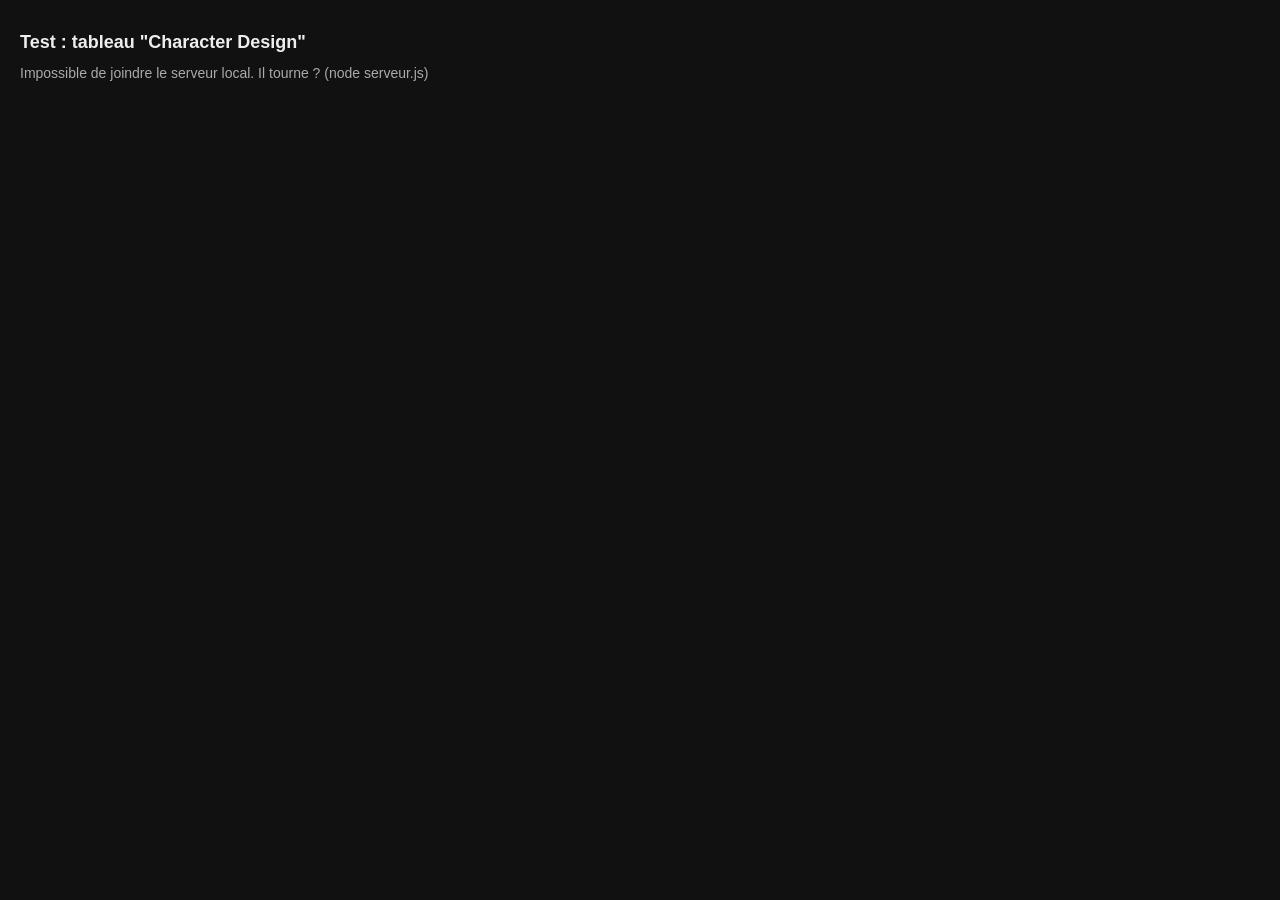
<file: apiMoodBoardWork/index.html>
<!DOCTYPE html>
<html lang="fr">
<head>
  <meta charset="UTF-8">
  <title>Pinterest Board Test</title>
  <style>
    body { font-family: sans-serif; background: #111; color: #eee; margin: 0; padding: 20px; }
    h1 { font-size: 18px; }
    #status { margin: 10px 0; color: #aaa; font-size: 14px; }
    #grid { display: grid; grid-template-columns: repeat(auto-fill, minmax(160px, 1fr)); gap: 10px; margin-top: 20px; }
    #grid img { width: 100%; border-radius: 8px; display: block; background: #222; }
  </style>
</head>
<body>
  <h1>Test : tableau "Character Design"</h1>
  <div id="status">Chargement...</div>
  <div id="grid"></div>

  <script>
    // --- Réglages ---
    const username = "lucile1234567890";
    const boardSlug = "tatoo";
    // ----------------

    const rssUrl = "https://fr.pinterest.com/" + username + "/" + boardSlug + ".rss";
    // On passe par TON mini-serveur local (doit tourner via : node serveur.js)
    const proxyUrl = "http://localhost:3000/rss?url=" + encodeURIComponent(rssUrl);

    const statusEl = document.getElementById("status");
    const gridEl = document.getElementById("grid");

    async function loadBoard() {
      try {
        const response = await fetch(proxyUrl);
        if (!response.ok) {
          statusEl.textContent = "Erreur serveur : " + response.status;
          return;
        }

        const xmlText = await response.text();
        const xml = new DOMParser().parseFromString(xmlText, "text/xml");
        const items = xml.querySelectorAll("item");

        if (items.length === 0) {
          statusEl.textContent = "Aucun pin trouvé dans le flux.";
          return;
        }

        let count = 0;
        items.forEach(item => {
          const description = item.querySelector("description");
          if (!description) return;
          const match = description.textContent.match(/<img src="([^"]+)"/);
          if (match) {
            const img = document.createElement("img");
            img.src = match[1].replace("/236x/", "/736x/");
            gridEl.appendChild(img);
            count++;
          }
        });

        statusEl.textContent = count + " image(s) chargée(s).";
      } catch (err) {
        statusEl.textContent = "Impossible de joindre le serveur local. Il tourne ? (node serveur.js)";
        console.error(err);
      }
    }

    loadBoard();
  </script>
</body>
</html>
</file>
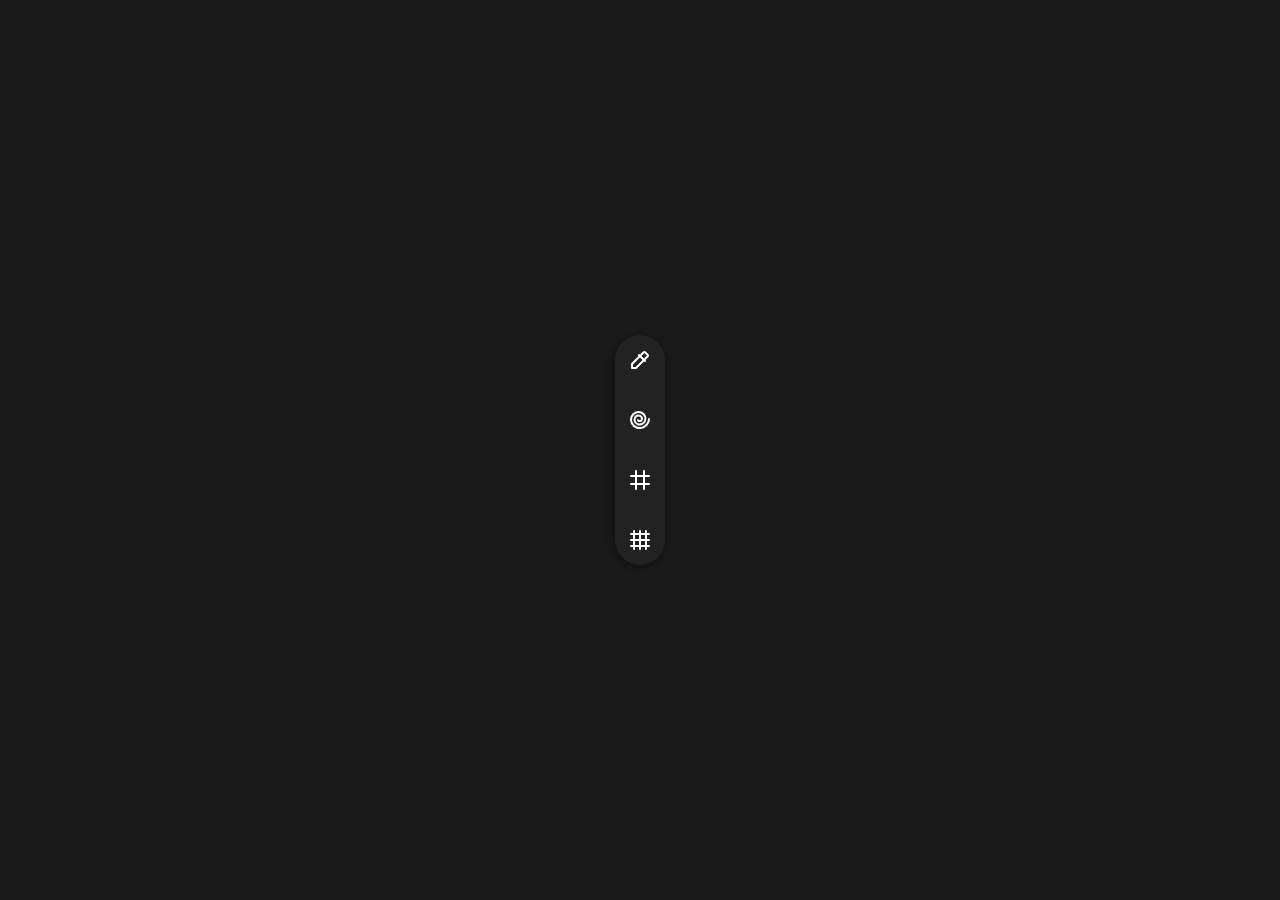
<file: toolbar.html>
<!DOCTYPE html>
<html lang="en">
<head>
  <meta charset="UTF-8">
  <meta name="viewport" content="width=device-width, initial-scale=1.0">
  <title>Toolbar Sandbox</title>
  <style>
    body {
      background: #1a1a1a;
      color: #fff;
      display: flex;
      align-items: center;
      justify-content: center;
      height: 100vh;
      margin: 0;
    }

    .sandbox-toolbar {
      position: relative;
      display: flex;
      flex-direction: column;
      gap: 10px;
      padding: 0px;
      background: #222;
      border-radius: 100px;
      box-shadow: -2px 2px 10px rgba(0, 0, 0, 0.4);
    }

    .highlight {
      position: absolute;
      width: 50px;
      height: 50px;
      border-radius: 100%;
      background: #ffa800;
      box-shadow: -2px 2px 4px rgba(0, 0, 0, 0.4);
      opacity: 0;
      transition: top 0.25s ease, opacity 0.2s ease;
      pointer-events: none;
      z-index: 1;
      overflow: hidden;
    }

    /* the passing light streak */
    .highlight::before {
      content: "";
      position: absolute;
      top: 0;
      left: -60%;
      width: 40%;
      height: 100%;
      background: linear-gradient(
        120deg,
        transparent 0%,
        rgba(255, 255, 255, 0.7) 50%,
        transparent 100%
      );
      transform: skewX(-20deg);
    }

    .highlight.show::before {
      animation: sweep 0.6s ease;
    }

    @keyframes sweep {
      from { left: -60%; }
      to   { left: 120%; }
    }

    .sandbox-toolbar span {
      position: relative;
      z-index: 2;
      display: flex;
      align-items: center;
      justify-content: center;
      width: 50px;
      height: 50px;
      border-radius: 100%;
      background: transparent;
      color: #fff;
      cursor: pointer;
    }
  </style>
</head>
<body>
  <div class="sandbox-toolbar" id="toolbar">
    <div class="highlight" id="highlight"></div>
    <span id="colorPicker"></span>
    <span id="spiral"></span>
    <span id="thirdGrid"></span>
    <span id="fourthGrid"></span>
  </div>

  <script src="jsScript/toolbar/pencil.js"></script>
  <script src="jsScript/toolbar/colorPicker.js"></script>
  <script src="jsScript/toolbar/palette.js"></script>
  <script src="jsScript/toolbar/spiral.js"></script>
  <script src="jsScript/toolbar/thirdGrid.js"></script>
  <script src="jsScript/toolbar/fourthGrid.js"></script>

  <script>
    const toolbar = document.getElementById("toolbar");
    const highlight = document.getElementById("highlight");
    const icons = toolbar.querySelectorAll("span");

    icons.forEach((icon) => {
      icon.addEventListener("mouseenter", () => {
        highlight.style.top = icon.offsetTop + "px";
        highlight.style.left = icon.offsetLeft + "px";
        highlight.style.opacity = "1";
      });

      icon.addEventListener("click", () => {
        highlight.classList.remove("show");
        void highlight.offsetWidth;
        highlight.classList.add("show");
      });
    });

    toolbar.addEventListener("mouseleave", () => {
      highlight.style.opacity = "0";
    });
  </script>
</body>
</html>
</file>
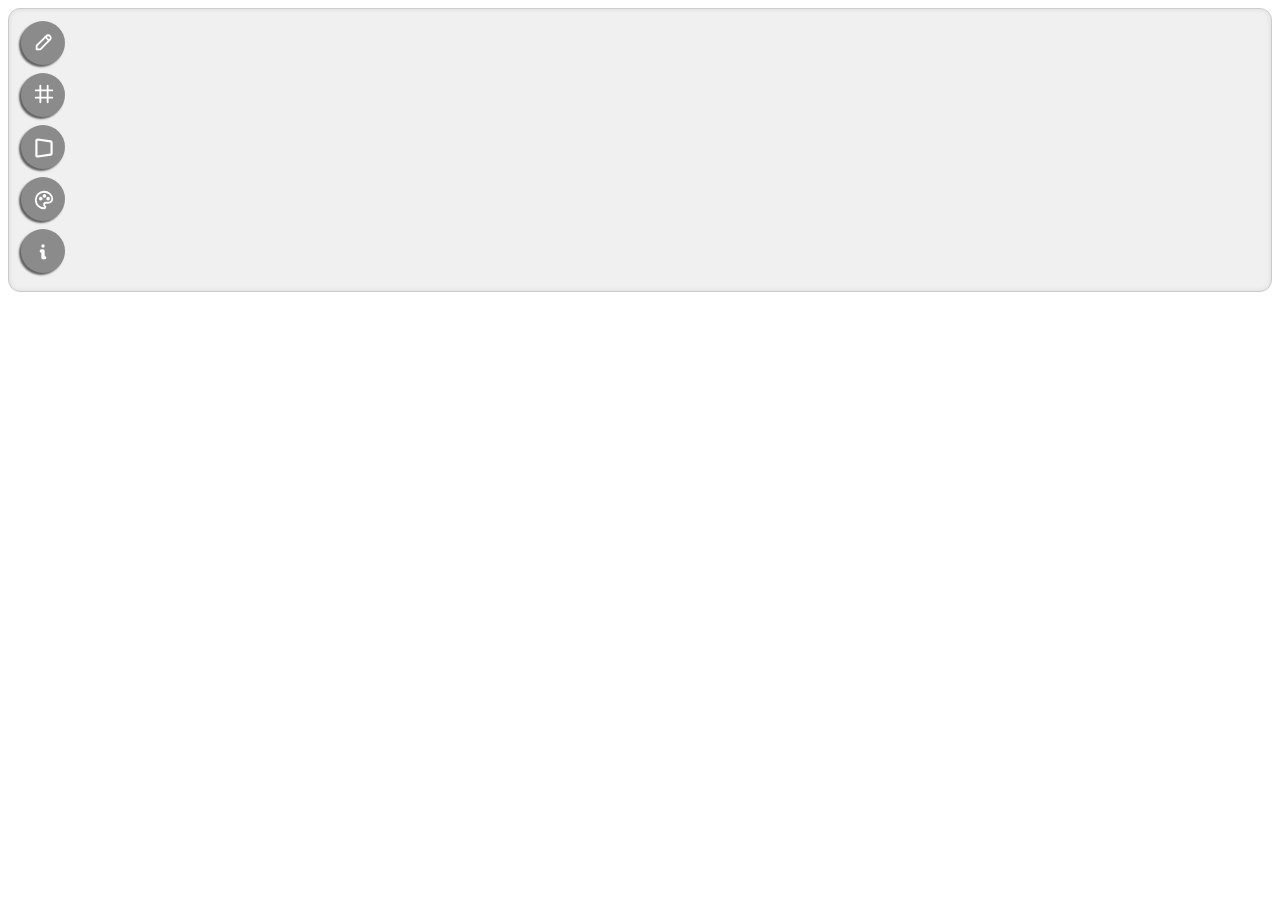
<file: OneBoard/buttontemplate/ToolBar.html>
<!DOCTYPE html>
<html lang="en">
<head>
  <meta charset="UTF-8">
  <meta name="viewport" content="width=device-width, initial-scale=1.0">
  <title>Composition Tool</title>
</head>
<body>
  <div class="toolBarBoxe">
    <div class="buttonSlot" data-icon="icons/pencil.html"></div>
    <div class="buttonSlot" data-icon="icons/grid.html"></div>
    <div class="buttonSlot" data-icon="icons/perspective.html"></div>
    <div class="buttonSlot" data-icon="icons/palette.html"></div>
    <div class="buttonSlot" data-icon="icons/infos.html"></div>
  </div>

  <script>
    fetch("toolBarBoxe.html")
      .then(r => r.text())
      .then(boxStyle => {
        document.head.insertAdjacentHTML("beforeend", boxStyle);  // add the box STYLE, don't erase the buttons
      });
    fetch("button.html")
      .then(r => r.text())
      .then(buttonHtml => {
        document.querySelectorAll(".buttonSlot").forEach(s => {
          s.innerHTML = buttonHtml;                 // 1) put the button in
          const iconFile = s.dataset.icon;          // 2) read which icon THIS slot wants
          const iconName = iconFile.split("/").pop().replace(".html", ""); // e.g. "infos"
          fetch(iconFile)                           // 3) load that icon file
            .then(r => r.text())
            .then(iconHtml => {
              const holder = s.querySelector(".placeHolder");
              holder.innerHTML = iconHtml;          // 4) drop it in
              holder.classList.add("icon-" + iconName); // 5) tag it, e.g. "icon-infos"
            });
        });
      });
  </script>
</body>
</html>
</file>
